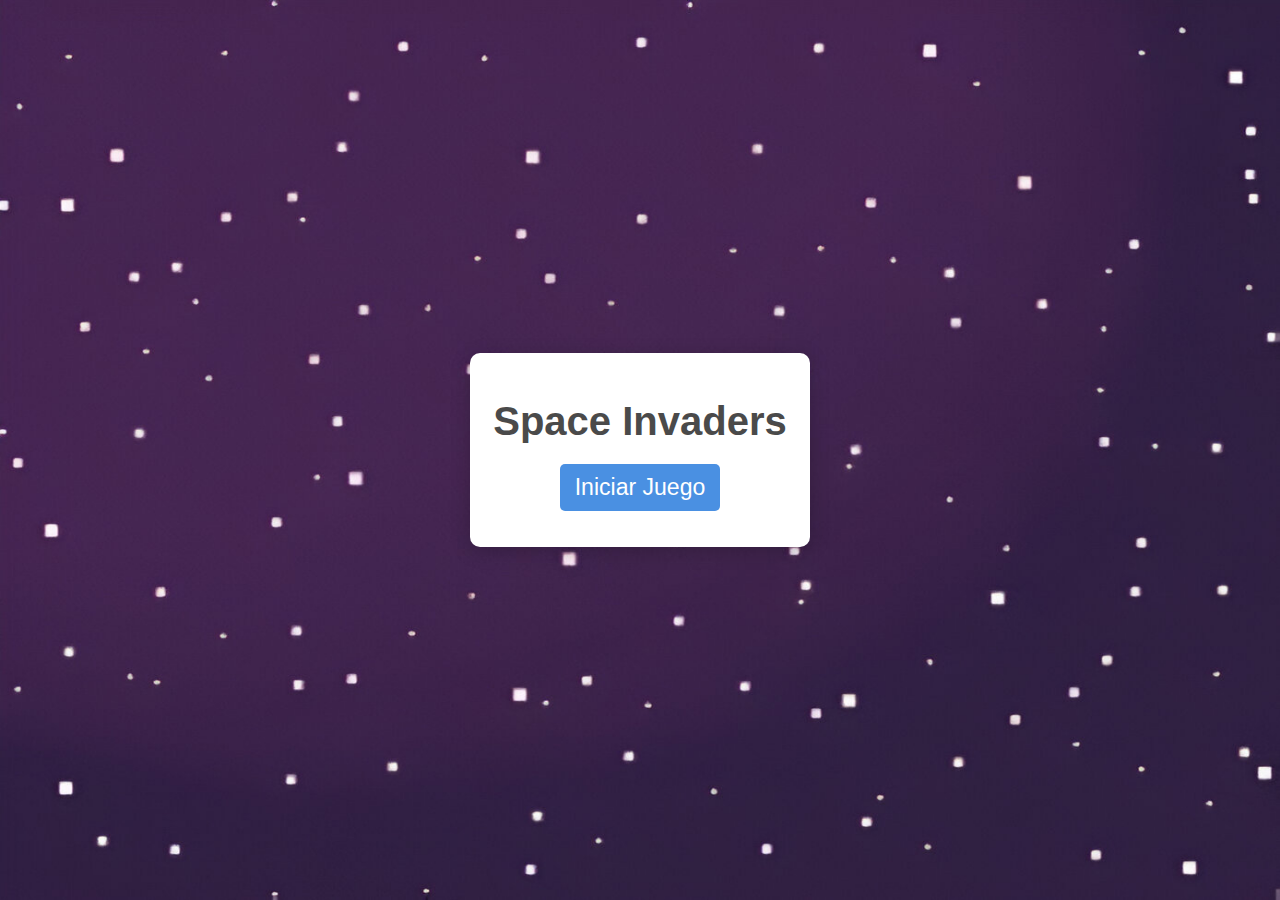
<file: menu/index.html>
<!DOCTYPE html>
<html lang="es">

<head>
    <meta charset="UTF-8">
    <meta name="viewport" content="width=device-width, initial-scale=1.0">
    <title>Space Invaders</title>
    <link rel="stylesheet" href="style_menu.css">
    <link rel="icon" type="image/x-icon" href="favicon.ico">
</head>

<body class="img_fondo">
    <div class="menu-container ">
        <h1>Space Invaders</h1>
        <ul class="menu">
            <li><a href="../HTML/spaceinvaders.html"><button class="start-button">Iniciar Juego</button></a></li>
        </ul>
    </div>
</body>

</html>
</file>
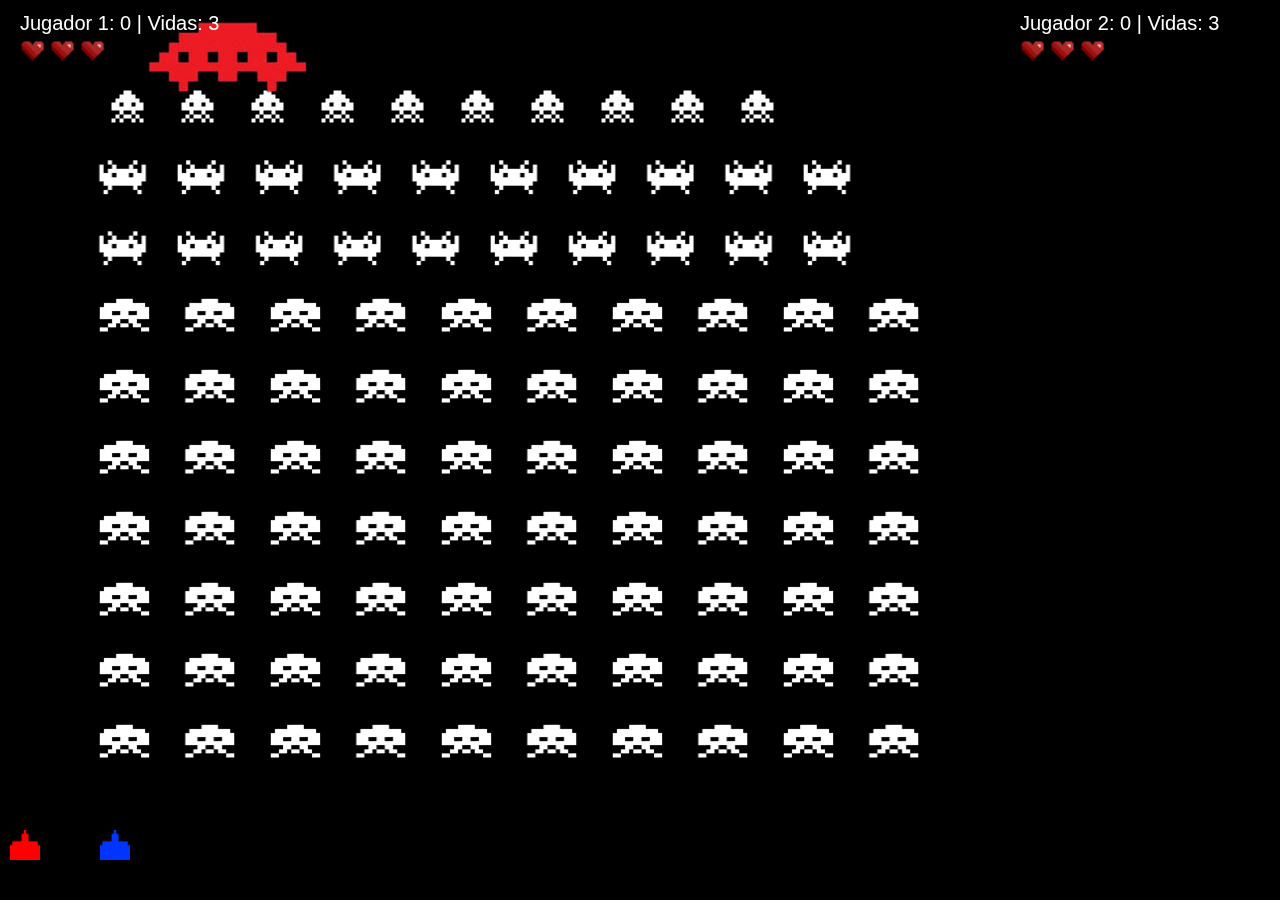
<file: HTML/spaceinvaders.html>
<!DOCTYPE html>
<html lang="es">
<head>
    <meta charset="UTF-8">
    <meta name="viewport" content="width=device-width, initial-scale=1.0">
    <title>SpaceInvaders</title>
    <link rel="icon" type="image/x-icon" href="../favicon.ico">
    <link rel="stylesheet" href="../CSS/style.css">

</head>
<!-- Nada más empezar a cargar el html llamará a la funcion startGame -->
<body onload="startGame()">
    <!-- La clase fondo tiene solamente el color negro de fondo  -->
    <canvas id="canvas" class="fondo canvas"></canvas>
    <script src="../JS/funciones.js"></script>
</body>
</html>
</file>
<file: menu/style_menu.css>
body {
    font-family: 'Arial', sans-serif;
    background-color: #f0e68c; 
    margin: 0;
    padding: 0;
    display: flex;
    justify-content: center;
    align-items: center;
    height: 100vh;
}

.menu-container {
    text-align: center;
    background-color: #fff; 
    border-radius: 10px;
    box-shadow: 0 4px 20px rgba(0, 0, 0, 0.2);
    padding: 20px;
    width: 300px;
}

h1 {
    font-size: 2.5em;
    color: #4a4a4a; 
    margin-bottom: 20px;
}

.menu {
    list-style-type: none;
    padding: 0;
}

.menu li {
    margin: 15px 0;
}

.start-button {
    background-color: #4a90e2;
    color: #fff; 
    border: none;
    padding: 10px 15px;
    border-radius: 5px;
    font-size: 1.2em;
    cursor: pointer;
    transition: background-color 0.3s;
}

.start-button:hover {
    background-color: #357ab8; 
}

.menu a {
    text-decoration: none;
    color: #4a90e2; 
    font-size: 1.2em;
}

.menu a:hover {
    text-decoration: underline; 
}

.img_fondo{
    background-image: url(Fondo_Espacio.jpg);
    background-repeat: no-repeat;
    background-attachment: fixed;
    background-size: cover;
    background-size: 100% 100%;
}
</file>
<file: CSS/style.css>
*{
    margin: 0;
    padding: 0;
}

body{
    overflow: hidden;
}


@media (min-width: 320px){ /*movil*/
    .fondo{
        background-color: red;
    }
}

@media (min-width: 740px){ /*tablet*/
    .fondo{
        background-color: blue;
    }
}

@media (min-width: 1024px){ /*desktop*/
    .fondo{
        background-color: black;
    }
}
</file>
